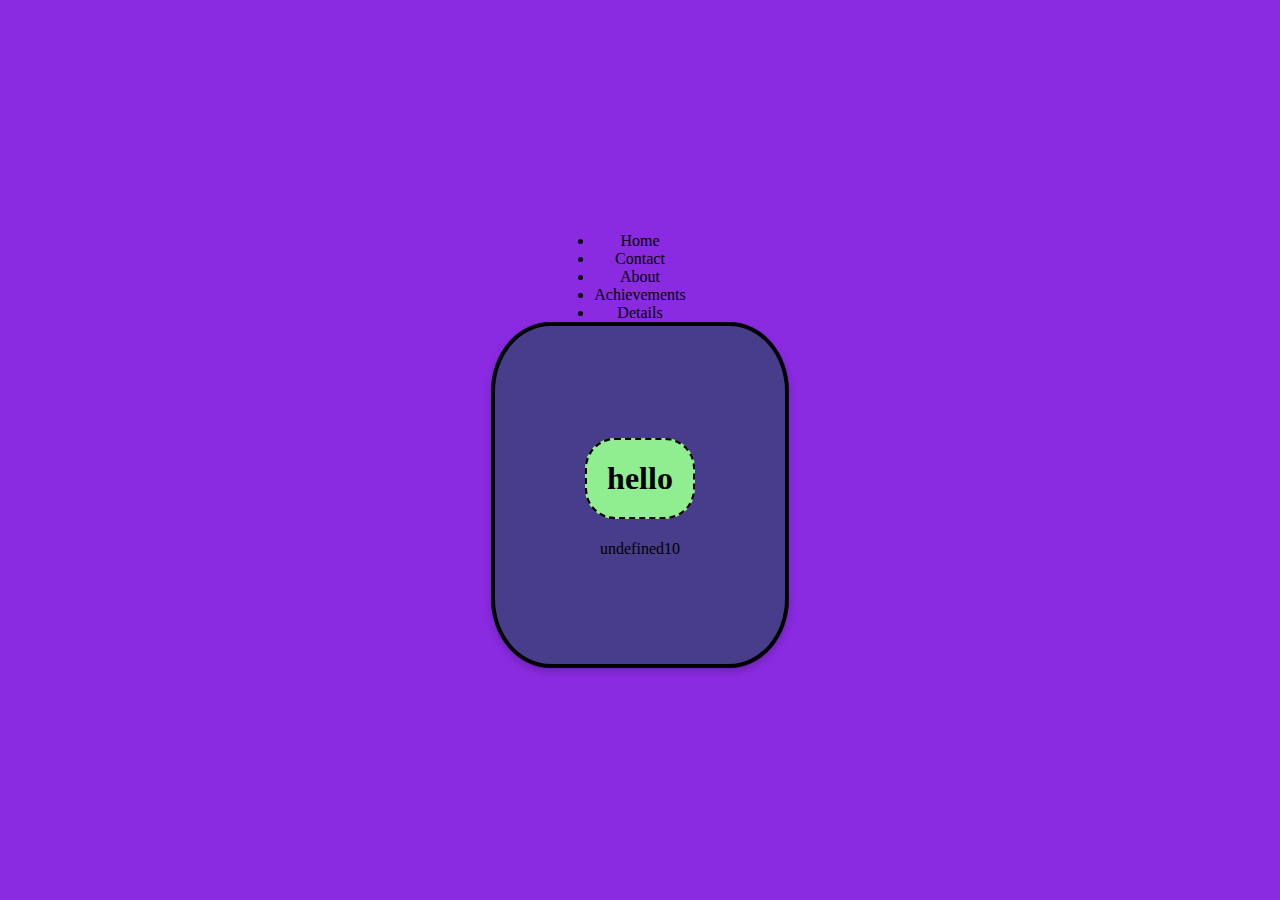
<file: OldJava/index.html>
<!DOCTYPE html>
<html lang="en">
<head>
    <meta charset="UTF-8">
    <meta name="viewport" content="width=device-width, initial-scale=1.0">
    <title>JavaScript Practice</title>
    <link rel="stylesheet" href="style.css">
</head>
<body>
    <div class="lee">
        <header>
            <li>Home</li>
            <li>Contact</li>
            <li>About</li>
            <li>Achievements</li>
            <li>Details</li>
        </header>
    </div>
    <div class="pad">
    <div class="bo">
    <h1>hello <span id="user"></span></h1>
    <p id="hello"></p>
    <p id="demo"></p>
</div></div>
    <script src=function.js></script>
</body>
</html>
</file>
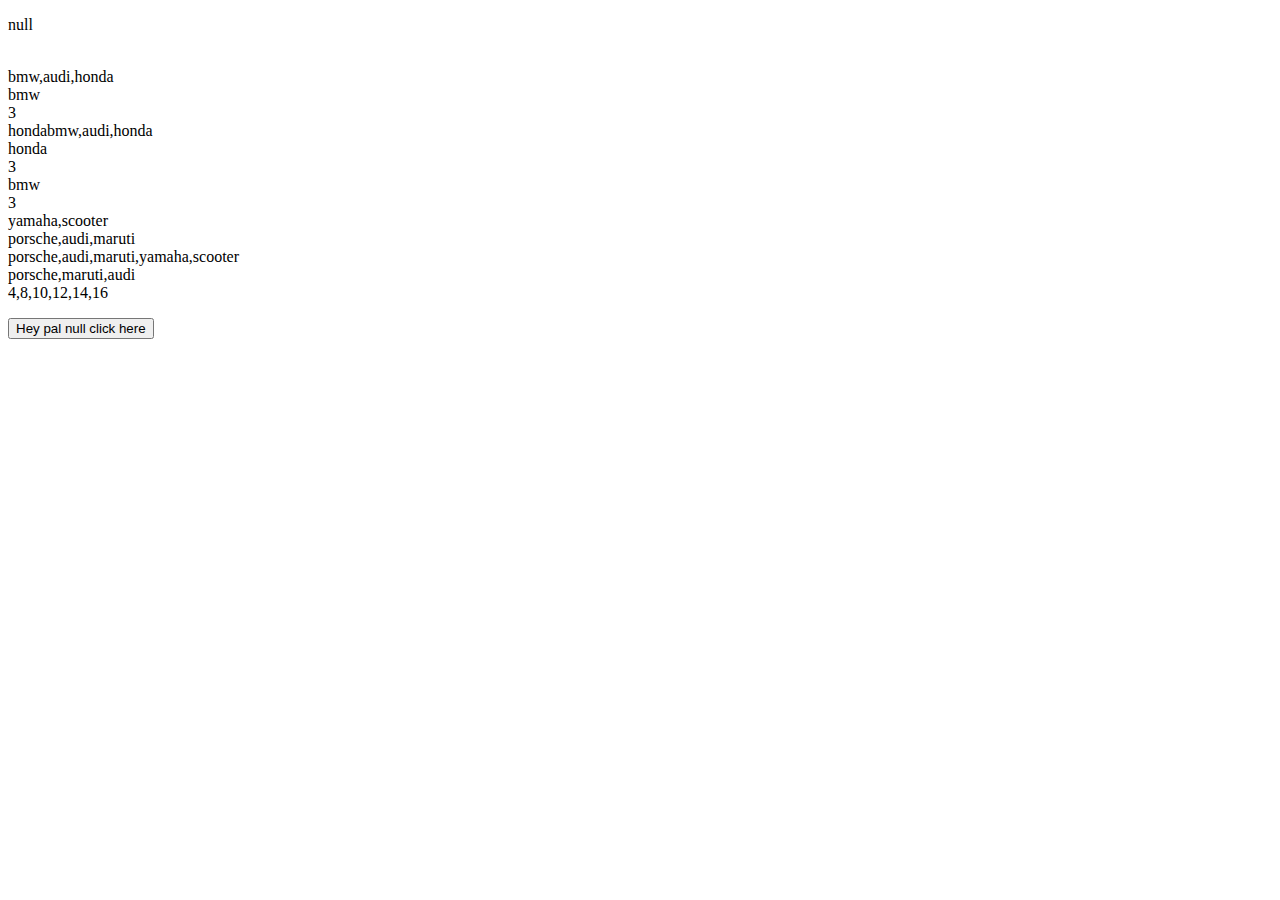
<file: OldJava/idk.html>
<!DOCTYPE html>
<html lang="en">
<head>
  <meta charset="UTF-8">
  <meta name="viewport" content="width=device-width, initial-scale=1.0">
  <title>Document</title>
</head>
<body>
  <p id="user"></p>
  <p id="hello"></p>
<button id="yo"></button>
  <script src="print.js"></script>
</body>
</html>
</file>
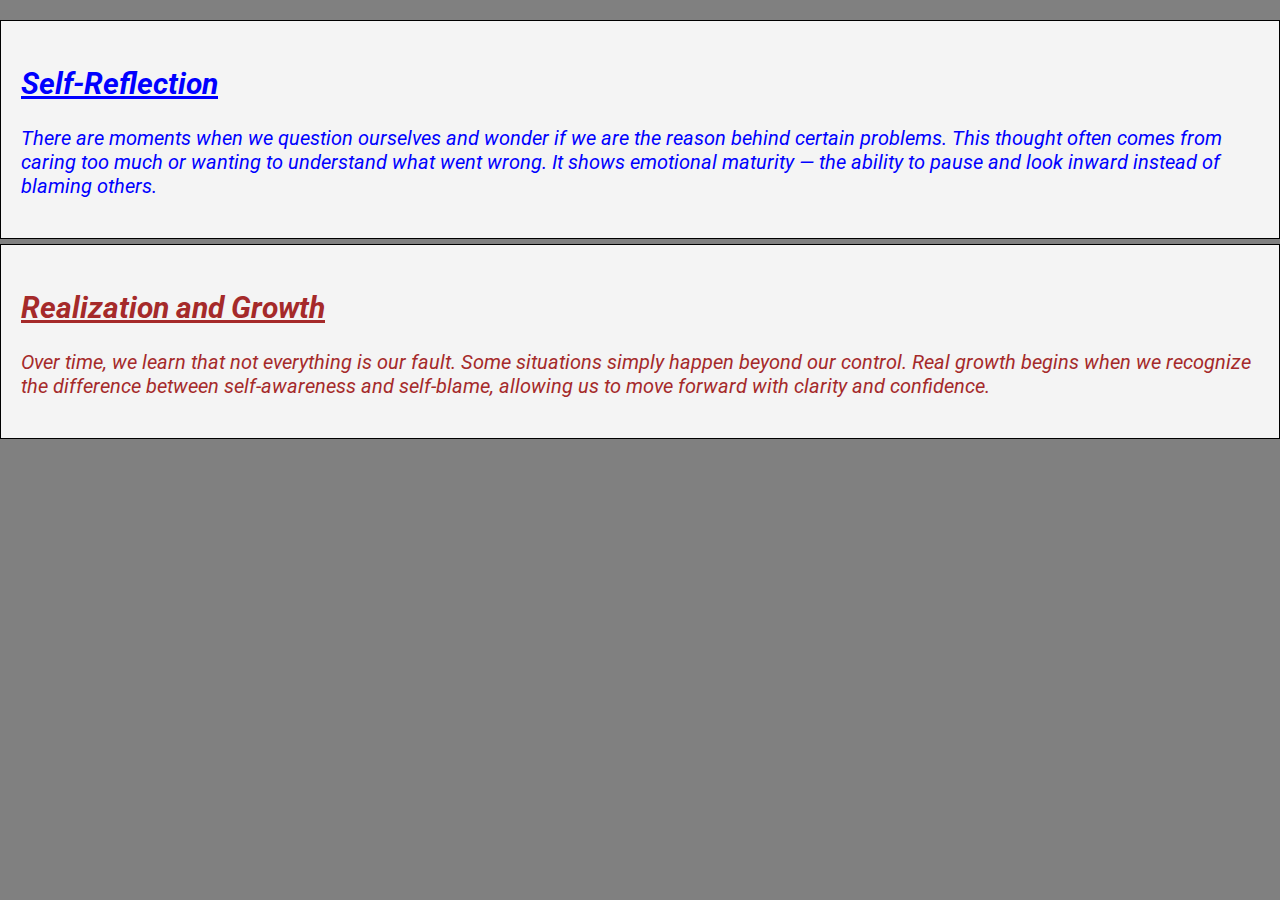
<file: OldJava/practice.html>
<!DOCTYPE html>
<html lang="en">
<head>
    <meta charset="UTF-8">
    <meta name="viewport" content="width=device-width, initial-scale=1.0">
    <title>practice</title>
    <link rel="preconnect" href="https://fonts.googleapis.com">
<link rel="preconnect" href="https://fonts.gstatic.com" crossorigin>
<link href="https://fonts.googleapis.com/css2?family=Roboto:ital,wght@0,100..900;1,100..900&display=swap" rel="stylesheet">
<link rel="stylesheet" href="stl.css">
    <style>
    </style>
</head>
<body>
    <div class="id1">
        <h2><i><u>Self-Reflection</u></i></h2>
        <p><i>There are moments when we question ourselves and wonder if we are the reason behind certain problems. This thought often comes from caring too much or wanting to understand what went wrong. It shows emotional maturity — the ability to pause and look inward instead of blaming others.</i></p>
    </div>
    <div class="id2">
        <h2><i><u>Realization and Growth</u></i></h2>
        <p><i>Over time, we learn that not everything is our fault. Some situations simply happen beyond our control. Real growth begins when we recognize the difference between self-awareness and self-blame, allowing us to move forward with clarity and confidence.</i></p>
    </div>
</body>
</html>
</file>
<file: OldJava/style.css>
body{
    display: flex;
    justify-content: center;
    flex-direction:column;
    text-align: center;
    align-items: center;
    height: 100vh;
background-color: blueviolet;
border: 0;
margin: 0;
}
.bo{
    padding: 90px;
    border-radius: 20%;
    border: 4px solid black;
    background-color: darkslateblue;
    box-shadow: 0px 4px 8px rgba(0, 0, 0, 0.2);
    transition: all 0.3s ease;
}
.bo:hover{
box-shadow: 0px 8px 12px rgba(0, 0, 0, 0.5);    
transform: scale(1.0);
margin: auto;
border: black 2px solid;
}
h1{
    background-color: lightgreen;
    padding: 20px;
    border-radius: 30px;
    color: black;
    border: 2px solid black;
    border-style: dashed;
}

li{
    text-decoration: none;
}
.lee{
    display: flex;
    justify-content: left;
    flex-direction: row-reverse;
}
</file>
<file: OldJava/stl.css>
body{
            background-color:gray;
            margin: 0%;
            padding: 0%;
        }
        .id1{
            color:blue;
            padding: 20px;
            margin-top: 20px;
            background-color: #f4f4f4;
            margin-bottom: 5px;
            border: 1px solid black;
            font-size: 20px;
            font-family: "Roboto", sans-serif; 
            font-optical-sizing: auto;
            font: weight 200px;
            font-style: normal;
            font-variation-settings: "wdth" 100;
}
        .id2{
            color:brown;
            padding: 20px;
            background-color: #f4f4f4;
            margin-bottom: 5px;
            border: 1px solid black;
            font-size: 20px;
            font-size: 20px;
            font-family: "Roboto", sans-serif; 
            font-optical-sizing: auto;
            font: weight 200px;
            font-style: normal;
            font-variation-settings: "wdth" 100;
        }
</file>
